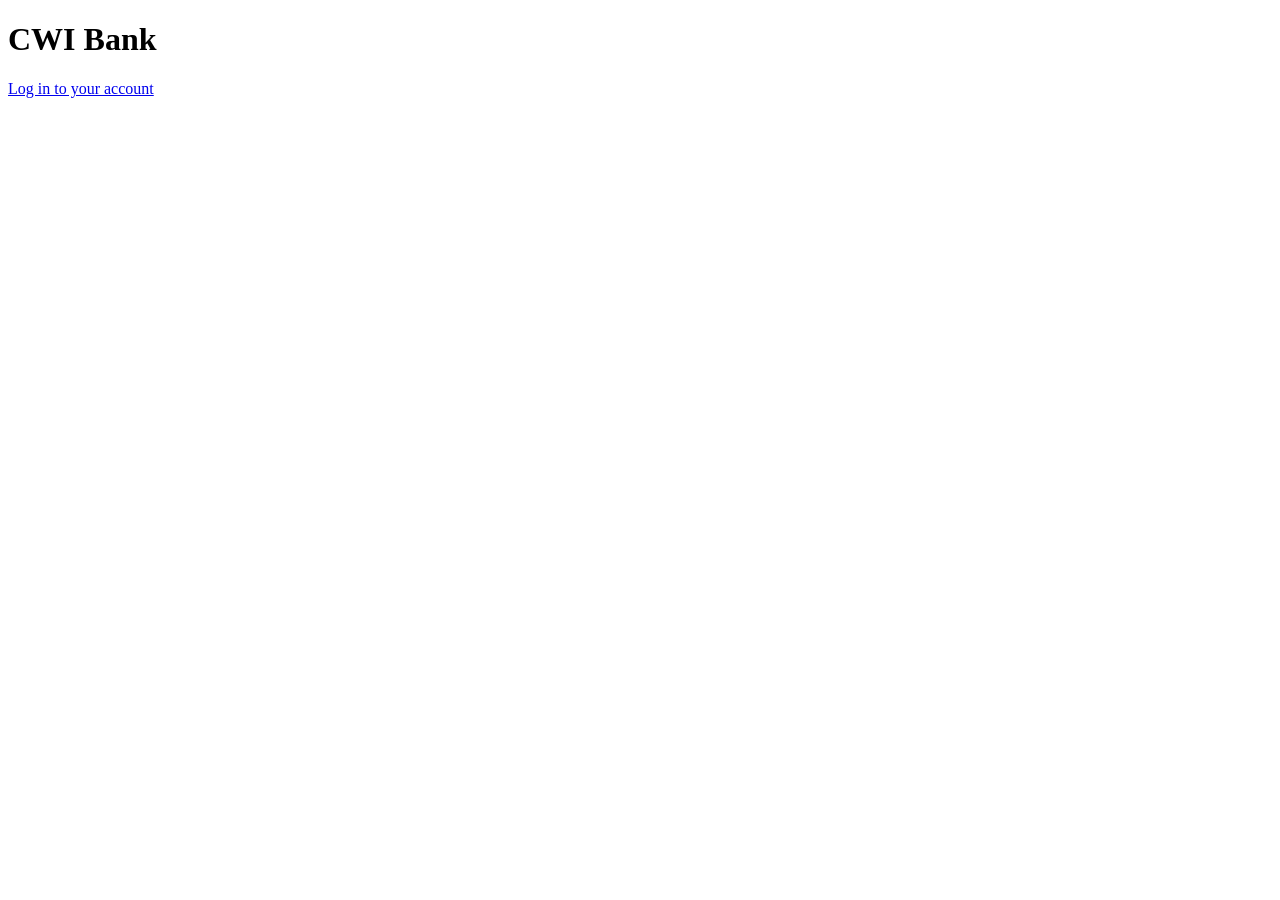
<file: bank/target/classes/public/index.html>
<!DOCTYPE html>
<html lang="en">
<head>
    <meta charset="UTF-8">
    <title>CWI Bank</title>
</head>
<body>
    <h1>CWI Bank</h1>
    <p><a href="/login">Log in to your account</a></p>
</body>
</html>
</file>
